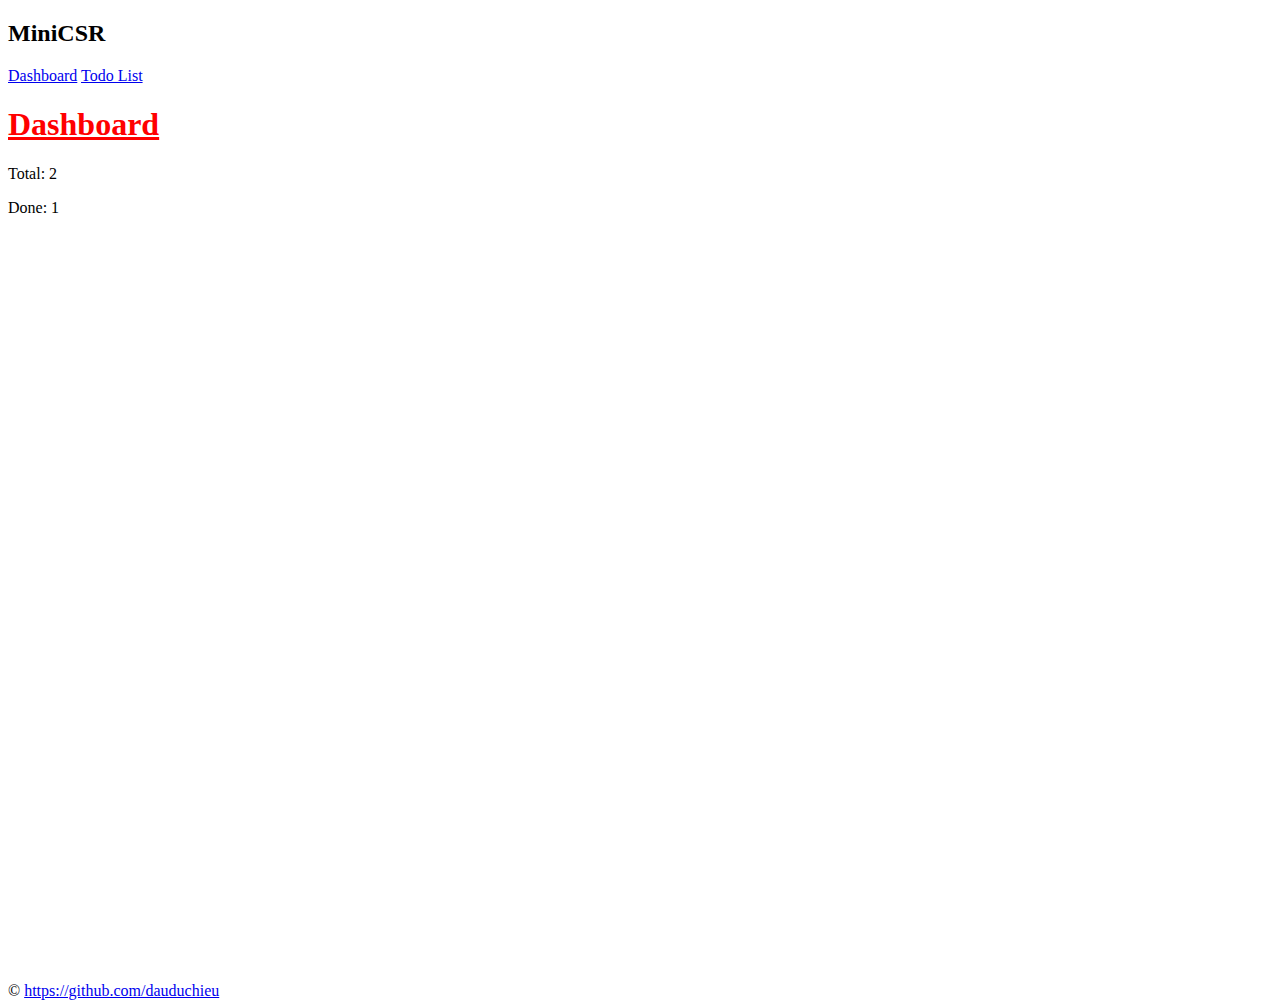
<file: example/index.html>
<!DOCTYPE html>
<html lang="vi">

<head>
    <meta charset="UTF-8">
    <meta name="viewport" content="width=device-width, initial-scale=1.0">
    <title>MiniCSR Todo App</title>
    <link rel="stylesheet" href="style.css">
</head>

<body>
    <nav>
        <h2>MiniCSR</h2>
        <a href="#/">Dashboard</a>
        <a href="#/todos">Todo List</a>
    </nav>

    <main id="app"></main>

    <footer>© <a href="https://github.com/dauduchieu/MiniCSR">https://github.com/dauduchieu</a></footer>

    <script src="mini-csr.min.js"></script>
    <script src="index.js"></script>
</body>
</file>
<file: example/style.css>
#app {
    margin-bottom: 85vh;
}

.red {
    color: red;
}

.u {
    text-decoration: underline;
}

.todo.done {
    text-decoration: line-through;
    font-style: italic;
    color: #666;
}
</file>
